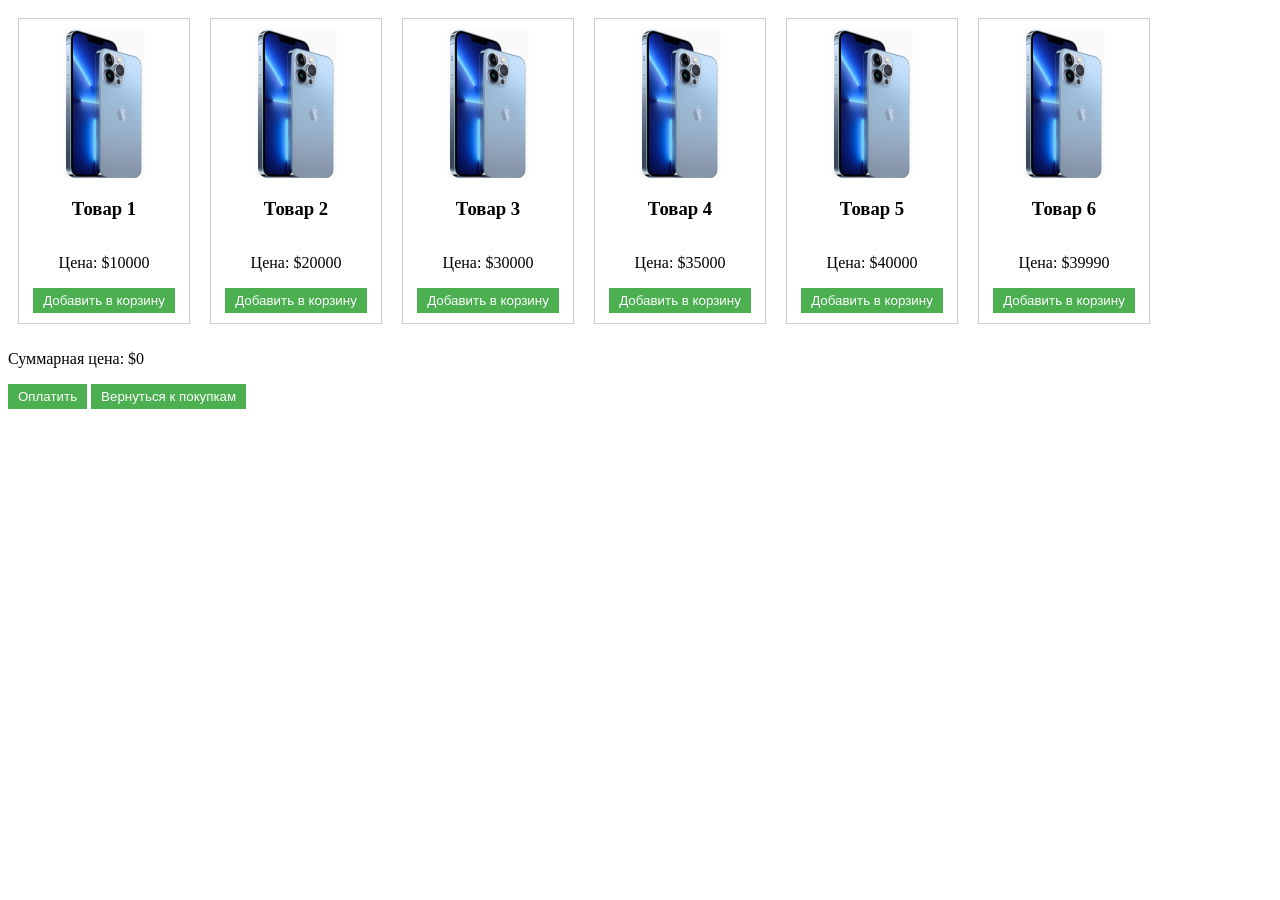
<file: index.html>
<!DOCTYPE html>
<html>
<head>
  <link rel="stylesheet" href="styles/style.css">
</head>
<body>
<div id="products">
  <div class="product">
    <span class="counter"></span>
    <img src="images/image1.png" alt="Товар 1">
    <h3>Товар 1</h3>
    <p>Цена: $10000</p>
    <button class="btn add-to-cart" data-price="10000">Добавить в корзину</button>
  </div>
  <div class="product">
    <span class="counter"></span>
    <img src="images/image2.png" alt="Товар 2">

    <h3>Товар 2</h3>
    <p>Цена: $20000</p>
    <button class="btn add-to-cart" data-price="20000">Добавить в корзину</button>
  </div>
  <div class="product">
    <span class="counter"></span>
    <img src="images/image3.png" alt="Товар 3">
    <h3>Товар 3</h3>
    <p>Цена: $30000</p>
    <button class="btn add-to-cart" data-price="30000">Добавить в корзину</button>
  </div>
  <div class="product">
    <span class="counter"></span>
    <img src="images/image4.png" alt="Товар 4">
    <h3>Товар 4</h3>
    <p>Цена: $35000</p>
    <button class="btn add-to-cart" data-price="35000">Добавить в корзину</button>
  </div>
  <div class="product">
    <span class="counter"></span>
    <img src="images/image5.png" alt="Товар 5">
    <h3>Товар 5</h3>
    <p>Цена: $40000</p>
    <button class="btn add-to-cart" data-price="40000">Добавить в корзину</button>
  </div>
  <div class="product">
    <span class="counter"></span>
    <img src="images/image6.png" alt="Товар 6">
    <h3>Товар 6</h3>
    <p>Цена: $39990</p>
    <button class="btn add-to-cart" data-price="39990">Добавить в корзину</button>
  </div>
  <!-- Дополнительные товары ... -->

</div>
<div class="cart">
  <div id="cart-items"></div>
  <p id="total-price">Суммарная цена: $0</p>
  <button class="btn" onclick="checkout()">Оплатить</button>
  <button class="btn" onclick="continueShopping()">Вернуться к покупкам</button>
</div>
<script>
  var cartItems = [];

  function updateCounter() {
    var counterElements = document.getElementsByClassName("counter");
    for (var i = 0; i < counterElements.length; i++) {
      var product =

              counterElements[i].parentNode;
      var count = 0;
      for (var j = 0; j < cartItems.length; j++) {
        if (cartItems[j].name === product.querySelector("h3").textContent) {
          count += cartItems[j].count;
        }
      }
      if (count > 0) {
        counterElements[i].textContent = count;
        counterElements[i].style.display = "inline-block";

        var addToCartButton = product.querySelector(".add-to-cart");
        addToCartButton.textContent = "+";
        addToCartButton.style.width = "50%";

        var removeButton = product.querySelector(".remove-from-cart");

        if (!removeButton) {
          removeButton = document.createElement("button");
          removeButton.className = "btn remove-from-cart";
          removeButton.textContent = "Удалить из корзины";
          removeButton.setAttribute("data-name", product.querySelector("h3").textContent);
          removeButton.addEventListener("click", removeFromCart);
          product.appendChild(removeButton);
        }
      } else {
        counterElements[i].style.display = "none";

        var addToCartButton = product.querySelector(".add-to-cart");

        addToCartButton.textContent = "Добавить в корзину";
        addToCartButton.style.width = "100%";

        var removeButton = product.querySelector(".remove-from-cart");
        if (removeButton) {
          removeButton.parentNode.removeChild(removeButton);
        }
      }
    }
  }

  function updateCart() {
    var cartItemsDiv = document.getElementById("cart-items");
    cartItemsDiv.innerHTML = "";
    for (var i = 0; i < cartItems.length; i++) {

      var item = cartItems[i];
      var itemDiv = document.createElement("div");



      cartItemsDiv.appendChild(itemDiv);
      updateCounter();
    }

    var totalPrice = cartItems.reduce(function (accumulator, item) {
      return accumulator + item.price * item.count;
    }, 0);


    document.getElementById("total-price").textContent = "Суммарная цена: $" + totalPrice;
  }

  function addToCart(event) {
    var button = event.target;
    var price = parseFloat(button.getAttribute("data-price"));
    var name = button.parentNode.querySelector("h3").textContent;

    var itemIndex = -1;

    for (var i = 0; i < cartItems.length; i++) {
      if (cartItems[i].name === name) {
        itemIndex = i;
        break;

      }
    }

    if (itemIndex !== -1) {
      cartItems[itemIndex].count++;
    } else {
      cartItems.push({
        name: name,
        price: price,
        count: 1
      });
    }

    updateCart();
    updateCounter();
  }

  function removeFromCart(event) {
    var button = event.target;
    var name = button.getAttribute("data-name");


    var itemIndex = -1;

    for (var i = 0; i < cartItems.length; i++) {
      if (cartItems[i].name === name) {
        itemIndex = i;
        break;
      }
    }

    if (itemIndex !== -1) {
      if (cartItems[itemIndex].count > 1) {
        cartItems[itemIndex].count--;
      } else {
        cartItems.splice(itemIndex, 1);
      }
    }

    updateCart();
    updateCounter();
  }


  function checkout() {
    // Здесь можно добавить код для обработки оплаты
    alert("Оплата успешно выполнена!");
    cartItems = [];
    updateCart();
    updateCounter();
  }

  function continueShopping() {
    // Здесь можно добавить код для возврата к покупкам
    alert("Возвращаемся к покупкам...");
  }

  var addToCartButtons = document.getElementsByClassName("add-to-cart");
  for (var i = 0; i < addToCartButtons.length; i++) {

    addToCartButtons[i].addEventListener("click", addToCart);
  }
</script>
</body>
</html>
</file>
<file: styles/style.css>
.product {
  position: relative;
  display: flex;
  flex-direction: column;
  align-items: center;
  margin: 10px;
  padding: 10px;
  border: 1px solid #ccc;
  text-align: center;
}

/* Стили для изображений */
.product img {
  width: 150px;
  height: 150px;
}

/* Стили для корзины */
#cart {
  border: 1px solid #020202;
  padding: 10px;
  margin-top: 20px;
}

/* Стили для кнопок */
.btn {
  display: inline-block;
  padding: 5px 10px;
  background-color: #4CAF50;
  color: white;
  text-decoration: none;
  border: none;
  cursor: pointer;

}

.btn:hover {
  background-color: #b4c233;
}

/* Стили для флекс-сетки */
#products {
    display: flex;
    flex-wrap: wrap;
}

/* Стили для счётчика */
.counter {
  position: absolute;
  top: -10px;
  right: -10px;
  display: none;
  align-items: center;
  justify-content: center;
  width: 30px;
  height: 30px;
  border-radius: 50%;
  background-color: red;
  color: white;
  font-size: 16px;
  font-weight: bold;
}
</file>
